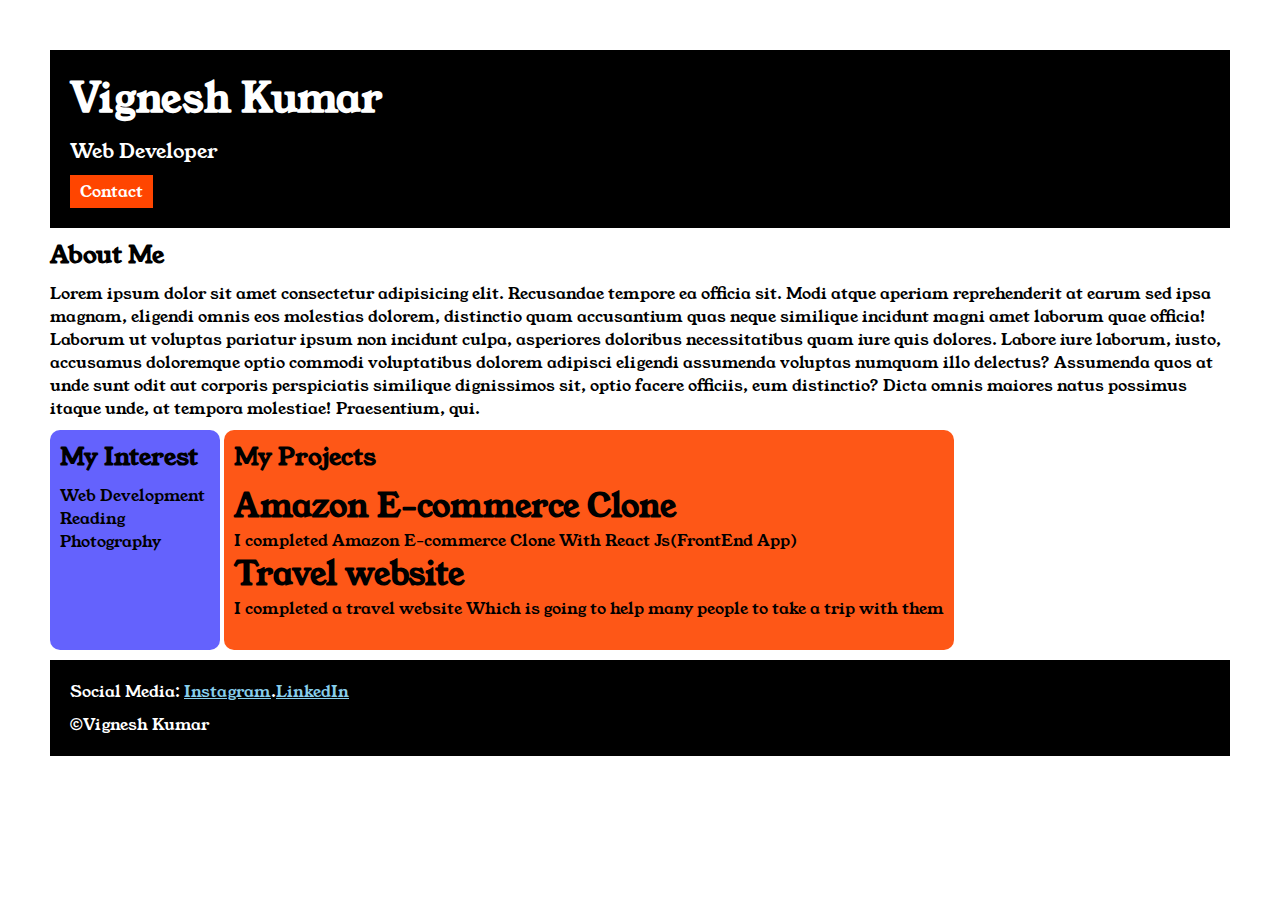
<file: index.html>
<!DOCTYPE html>
<html lang="en">

<head>
    <meta charset="UTF-8">
    <meta name="viewport" content="width=device-width, initial-scale=1.0">
    <title>Home</title>
    <link rel="stylesheet" href="style.css">
    <link rel="preconnect" href="https://fonts.googleapis.com">
    <link rel="preconnect" href="https://fonts.gstatic.com" crossorigin>
    <link href="https://fonts.googleapis.com/css2?family=Gabarito:wght@400..900&family=Young+Serif&display=swap"
        rel="stylesheet">
</head>

<body>

    <div class="container">

        <div class="section-one">
            <h1 class="section-one__title">Vignesh Kumar</h1>
            <p class="section-one__role">Web Developer</p>
            <a class="section-one__contact" href="contact.html">Contact</a>
        </div>

        <div class="section-two">
            <h2 class="section-two__title">About Me</h2>
            <p class="section-two__desc">Lorem ipsum dolor sit amet consectetur adipisicing elit. Recusandae tempore ea
                officia sit. Modi atque aperiam
                reprehenderit at earum sed ipsa magnam, eligendi omnis eos molestias dolorem, distinctio quam
                accusantium quas
                neque similique incidunt magni amet laborum quae officia! Laborum ut voluptas pariatur ipsum non
                incidunt culpa,
                asperiores doloribus necessitatibus quam iure quis dolores. Labore iure laborum, iusto, accusamus
                doloremque
                optio commodi voluptatibus dolorem adipisci eligendi assumenda voluptas numquam illo delectus? Assumenda
                quos at
                unde sunt odit aut corporis perspiciatis similique dignissimos sit, optio facere officiis, eum
                distinctio? Dicta
                omnis maiores natus possimus itaque unde, at tempora molestiae! Praesentium, qui.</p>
        </div>


        <div class="section-three">
            <h2 class="section-three__title">My Interest</h2>
            <ul class="section-three__desc">
                <li>Web Development</li>
                <li>Reading</li>
                <li>Photography</li>
            </ul>

        </div>

        <div class="section-four">
            <h2 class="section-four__title">My Projects</h2>

            <ul class="section-four__desc">
                <li>
                    <h1>Amazon E-commerce Clone</h1>
                    <p>I completed Amazon E-commerce Clone With React Js(FrontEnd App)</p>
                </li>

                <li>
                    <h1>Travel website</h1>
                    <p>I completed a travel website Which is going to help many people to take a trip with them</p>
                </li>
            </ul>

        </div>

        <div class="section-five">
            <p class="section-five__title">Social Media: <a href="https://www.instagram.com/">Instagram</a>.<a
                    href="https://in.linkedin.com/">LinkedIn</a>
            </p>
            <p class="section-five__desc">&copy;Vignesh Kumar</p>
        </div>


    </div>

</body>

</html>
</file>
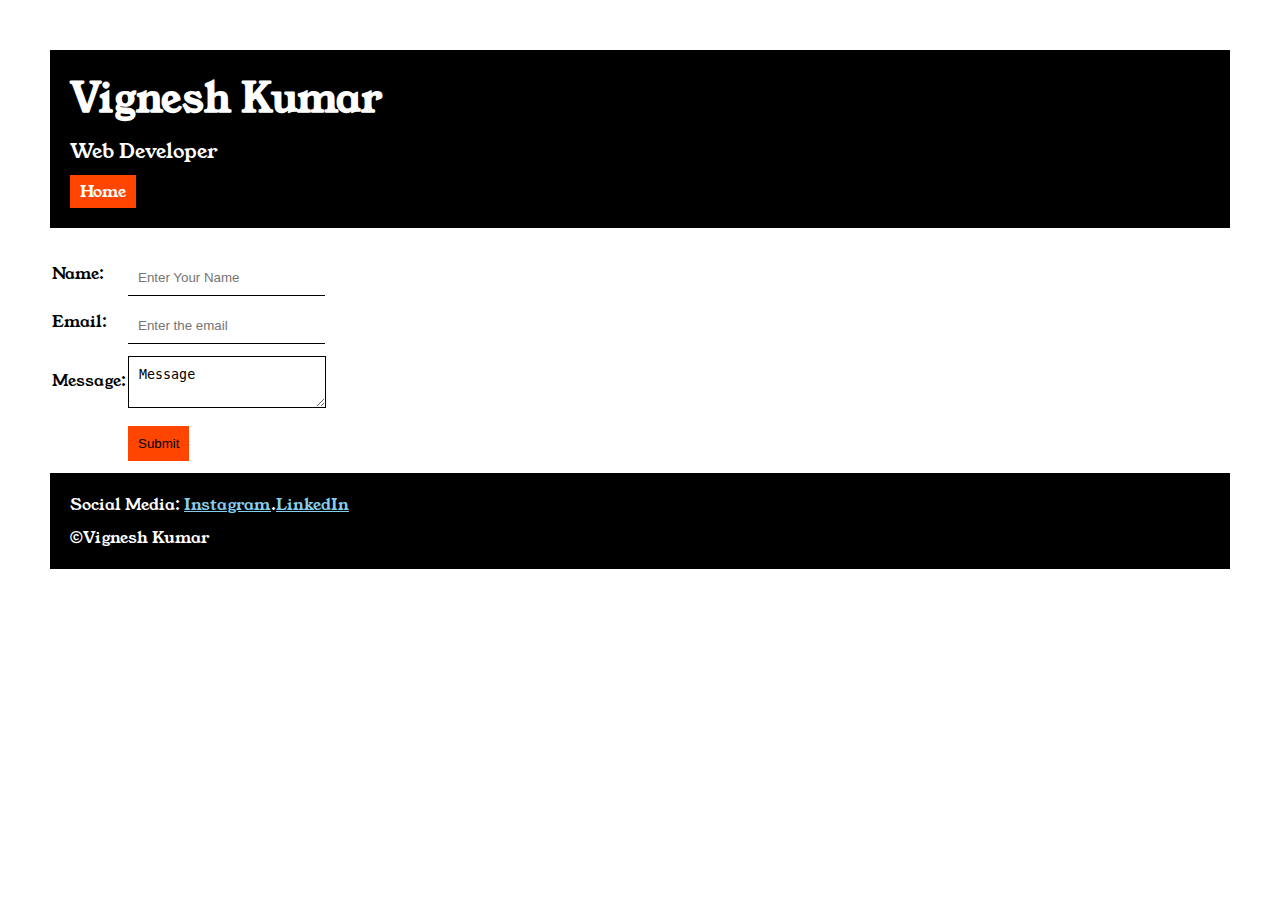
<file: contact.html>
<!DOCTYPE html>
<html lang="en">

<head>
    <meta charset="UTF-8">
    <meta name="viewport" content="width=device-width, initial-scale=1.0">
    <title>Contact</title>
    <link rel="stylesheet" href="style.css">
    <link rel="preconnect" href="https://fonts.googleapis.com">
    <link rel="preconnect" href="https://fonts.gstatic.com" crossorigin>
    <link href="https://fonts.googleapis.com/css2?family=Gabarito:wght@400..900&family=Young+Serif&display=swap"
        rel="stylesheet">
</head>

<body>

    <div class="container">

        <div class="section-one">
            <h1 class="section-one__title">Vignesh Kumar</h1>
            <p class="section-one__role">Web Developer</p>
            <a class="section-one__contact" href="index.html">Home</a>
        </div>

        <form class="contact-form">
            <table>
                <tr>
                    <td><label>Name:</label></td>
                    <td><input type="text" placeholder="Enter Your Name" class="contact-form__input"></td>
                </tr>

                <tr>
                    <td><label>Email:</label></td>
                    <td><input type="email" placeholder="Enter the email" class="contact-form__input"></td>
                </tr>

                <tr>
                    <td><label>Message:</label></td>
                    <td><textarea name="message" id="message" class="contact-form__textarea">Message</textarea></td>
                </tr>

                <tr>
                    <td></td>
                    <td><input type="submit" class="contact-form__submit"></td>
                </tr>

            </table>
        </form>


        <div class="section-five">
            <p class="section-five__title">Social Media: <a href="https://www.instagram.com/">Instagram</a>.<a
                    href="https://in.linkedin.com/">LinkedIn</a>
            </p>
            <p class="section-five__desc">&copy;Vignesh Kumar</p>
        </div>


    </div>

</body>

</html>
</file>
<file: style.css>
* {
    padding: 0;
    margin: 0;
}

body {
    font-family: "Young Serif", serif;
}

.container {
    padding: 50px;
}

.section-one {
    background-color: black;
    color: white;
    padding: 20px;
}

.section-one__title {
    font-size: 40px;
}

.section-one__role {
    margin-top: 10px;
    font-size: 20px;
}

.section-one__contact {
    background-color: orangered;
    color: white;
    text-decoration: none;
    padding-top: 5px;
    padding-bottom: 5px;
    padding-left: 10px;
    padding-right: 10px;
    margin-top: 10px;
    display: inline-block;
}

.section-two,
.section-three,
.section-four {
    margin-top: 10px;
}

.section-two__desc,
.section-three__desc,
.section-four__desc,
.section-five__desc {
    margin-top: 10px;
}

.section-three li,
.section-four li {
    list-style: none;
}

.section-three {
    background-color: #6462fd;
    width: 150px;
    height: 200px;
    padding: 10px;
    border-radius: 10px;
    display: inline-block;
    vertical-align: top;
}

.section-four {
    background-color: #fe5717;
    height: 200px;
    display: inline-block;
    padding: 10px;
    border-radius: 10px;
    vertical-align: top;
}

.section-five {
    margin-top: 10px;
    background-color: black;
    color: white;
    padding: 20px;
}

.section-five__title a {
    color: skyblue;
}

.contact-form {
    margin-top: 20px;
}

.contact-form__input,
.contact-form__textarea {
    margin-top: 10px;
}

.contact-form__input {
    border: none;
    border-bottom: solid black 1px;
    padding: 10px;
}

.contact-form__textarea {
    border: solid black 1px;
    padding: 10px;
}

.contact-form__submit {
    margin-top: 10px;
    background-color: orangered;
    color: black;
    padding-top: 10px;
    padding-bottom: 10px;
    padding-right: 10px;
    padding-left: 10px;
    border: none;
}
</file>
